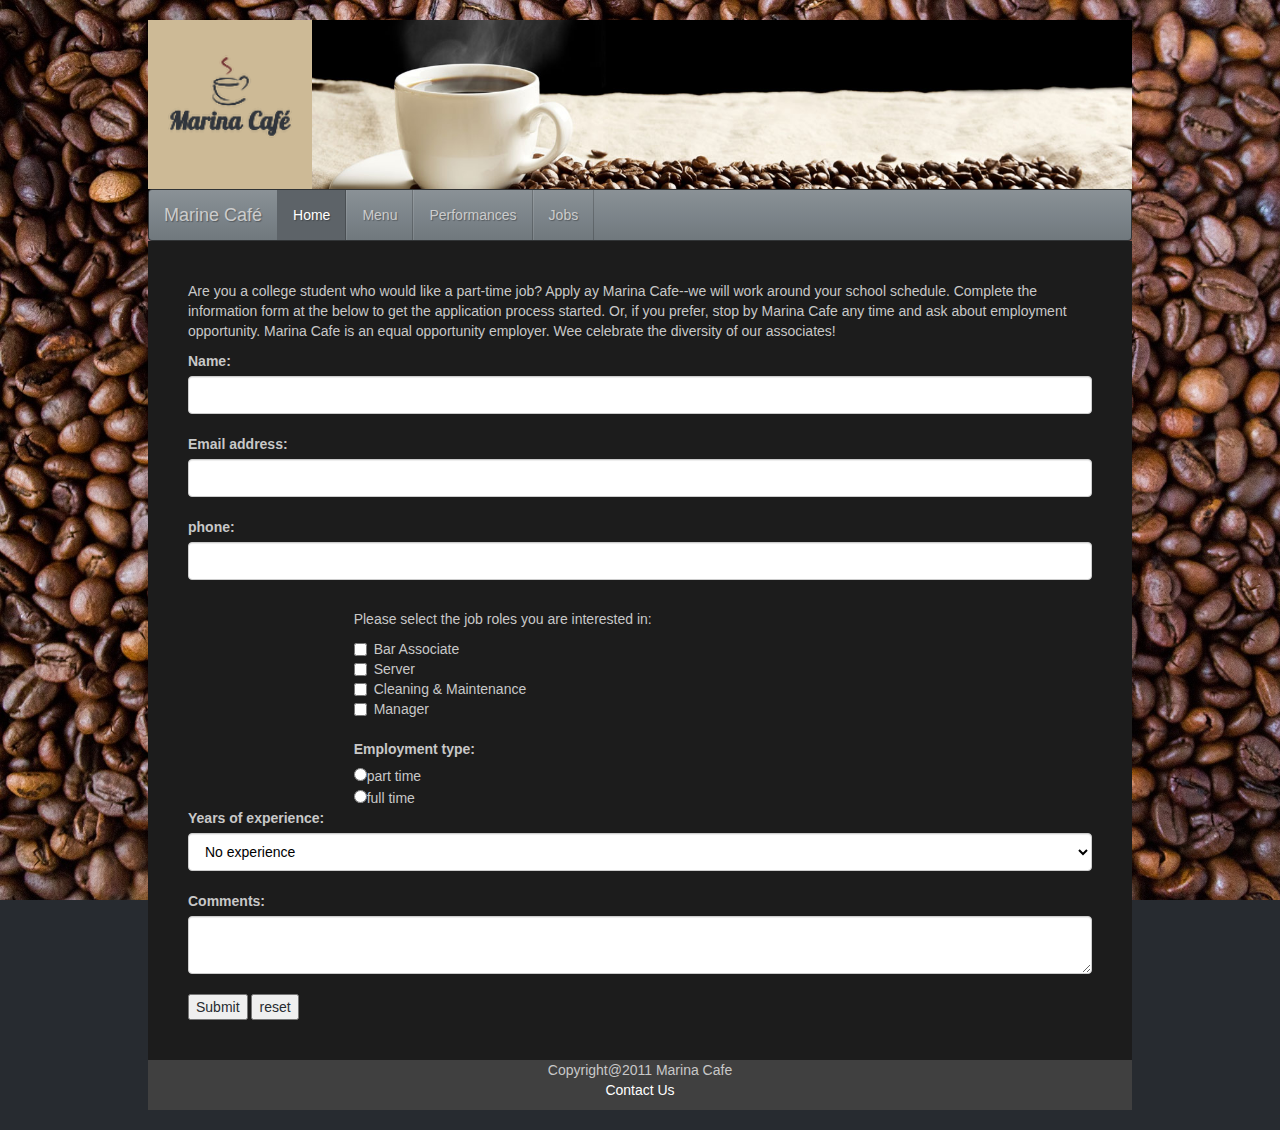
<file: job.html>
<!DOCTYPE html>
<html>
	<head>
		<title>Menu</title>
		<meta charset="UTF-8">
		<meta name="viewport" content="width=device-width, initial-scale=1">
		<link href="styles/bootstrap.min.css" rel="stylesheet" media="screen">
		<link rel="stylesheet" href="styles/slate/bootstrap.min.css">		
		<link href="styles/style.css" rel="stylesheet">
		<script src="js/jquery-2.1.3.min.js" type="text/javascript"></script>
		<script src="js/bootstrap.min.js" type="text/javascript"></script>		
	</head>
	<body>
	
        <header class="container containerSize">
            <div class="row bg-warning row1">
				<div class="col-xs-2 logo_div"><a href="index.html"><img src="images/logo.png" alt="logo" class="logo"/></a></div>
                <div class="hidden-xs col-xs-10 head-banner"><img src="images/1.jpg" alt="banner" class="imageSize"></div>
            </div>
            <div class="row">
            </div>
        </header>
		
		<nav class="navbar navbar-inverse containerSize">
			<div class="container-fluid">
				<div class="navbar-header">
					<button type="button" class="navbar-toggle" data-toggle="collapse" data-target="#myNavbar">
						<span class="icon-bar"></span>
						<span class="icon-bar"></span>
						<span class="icon-bar"></span>                        
					</button>
					<a class="navbar-brand" href="index.html">Marine Café</a>
				</div>
			<div class="collapse navbar-collapse" id="myNavbar">
			  <ul class="nav navbar-nav">
				<li class="active"><a href="index.html">Home</a></li>
					<li><a href="Menu.html">Menu</a></li>
					<li><a href="Performances.html">Performances</a></li>
					<li><a href="Jobs.html">Jobs</a></li>
				</ul>
			</div>
		  </div>
		</nav>
		
		<div class="container containerSize bg-info form-background">
			<p>Are you a college student who would like a part-time job? Apply ay Marina Cafe--we will work around your school schedule. Complete the information form at the below to get the application process started. Or, if you prefer, stop by Marina Cafe any time and ask about employment opportunity. Marina Cafe is an equal opportunity employer. Wee celebrate the diversity of our associates!</p>
			<form action="job_applications.php" method="get" class="form-horizontal"> 
			
				<label>Name:</label>
					<input type="text" class="form-control" id="Name" name="Name"/><br/>
				
				<label for="email">Email address:</label>
					<input type="email" class="form-control" id="email"/><br/>

				<label>phone:</label>
					<input type="tel" class="form-control" id="phone" name="phone"/><br/>
				

				<div class="col-sm-offset-2 col-sm-10">

					<div class="checkbox">
						<p>Please select the job roles you are interested in:</p>
						<label><input type="checkbox" id="bar_associate" name="bar_associate"> Bar Associate</label><br/>
						<label><input type="checkbox" id="server" name="server">Server</label><br/>
						<label><input type="checkbox" id="cleaning_maintenance" name="cleaning_maintenance">Cleaning & Maintenance</label><br/>
						<label><input type="checkbox" id="manager" name="manager">Manager</label>
					</div>
				</div>
				<div class="col-sm-offset-2 col-sm-10" >
					<label><br/>Employment type:</label><br/>
						<input type="radio" id="part_time" name="employment_type">part time<br/>
						<input type="radio" id="full_time" name="employment_type">full time
				</div>
				
				<label>Years of experience:</label>					
					<select id="years_of_experience"  class="dropdown-color form-control" name="years_of_experience">
						<option>No experience</option>
						<option>Less than 1 year</option>
						<option>More than 1 year</option>
					</select><br/>
				
				<label>Comments:</label>			
						<textarea name="comments" class="form-control" id="comments"></textarea><br/>
						
				<input type="submit" value="Submit" id="submit"/>
				<input type="reset" value="reset" id="reset"/>
			</form>			
		</div>
		
		<footer class="container containerSize">
			<div class="row bg-warning row1 footer">
				<div class="col-xs-12 discription">
					<p>Copyright@2011 Marina Cafe
					<br><a href='ma&#105;lto&#58;m%&#54;1&#114;i&#110;a%4&#48;%6D&#37;6&#49;ri%&#54;Eac%&#54;1&#102;&#37;65%&#50;E%6&#51;%6Fm'>Contact Us</a>
					</p>
				</div>
			</div>
			<div class="row">
			</div>
		</footer>
		
	</body>
</html>
</file>
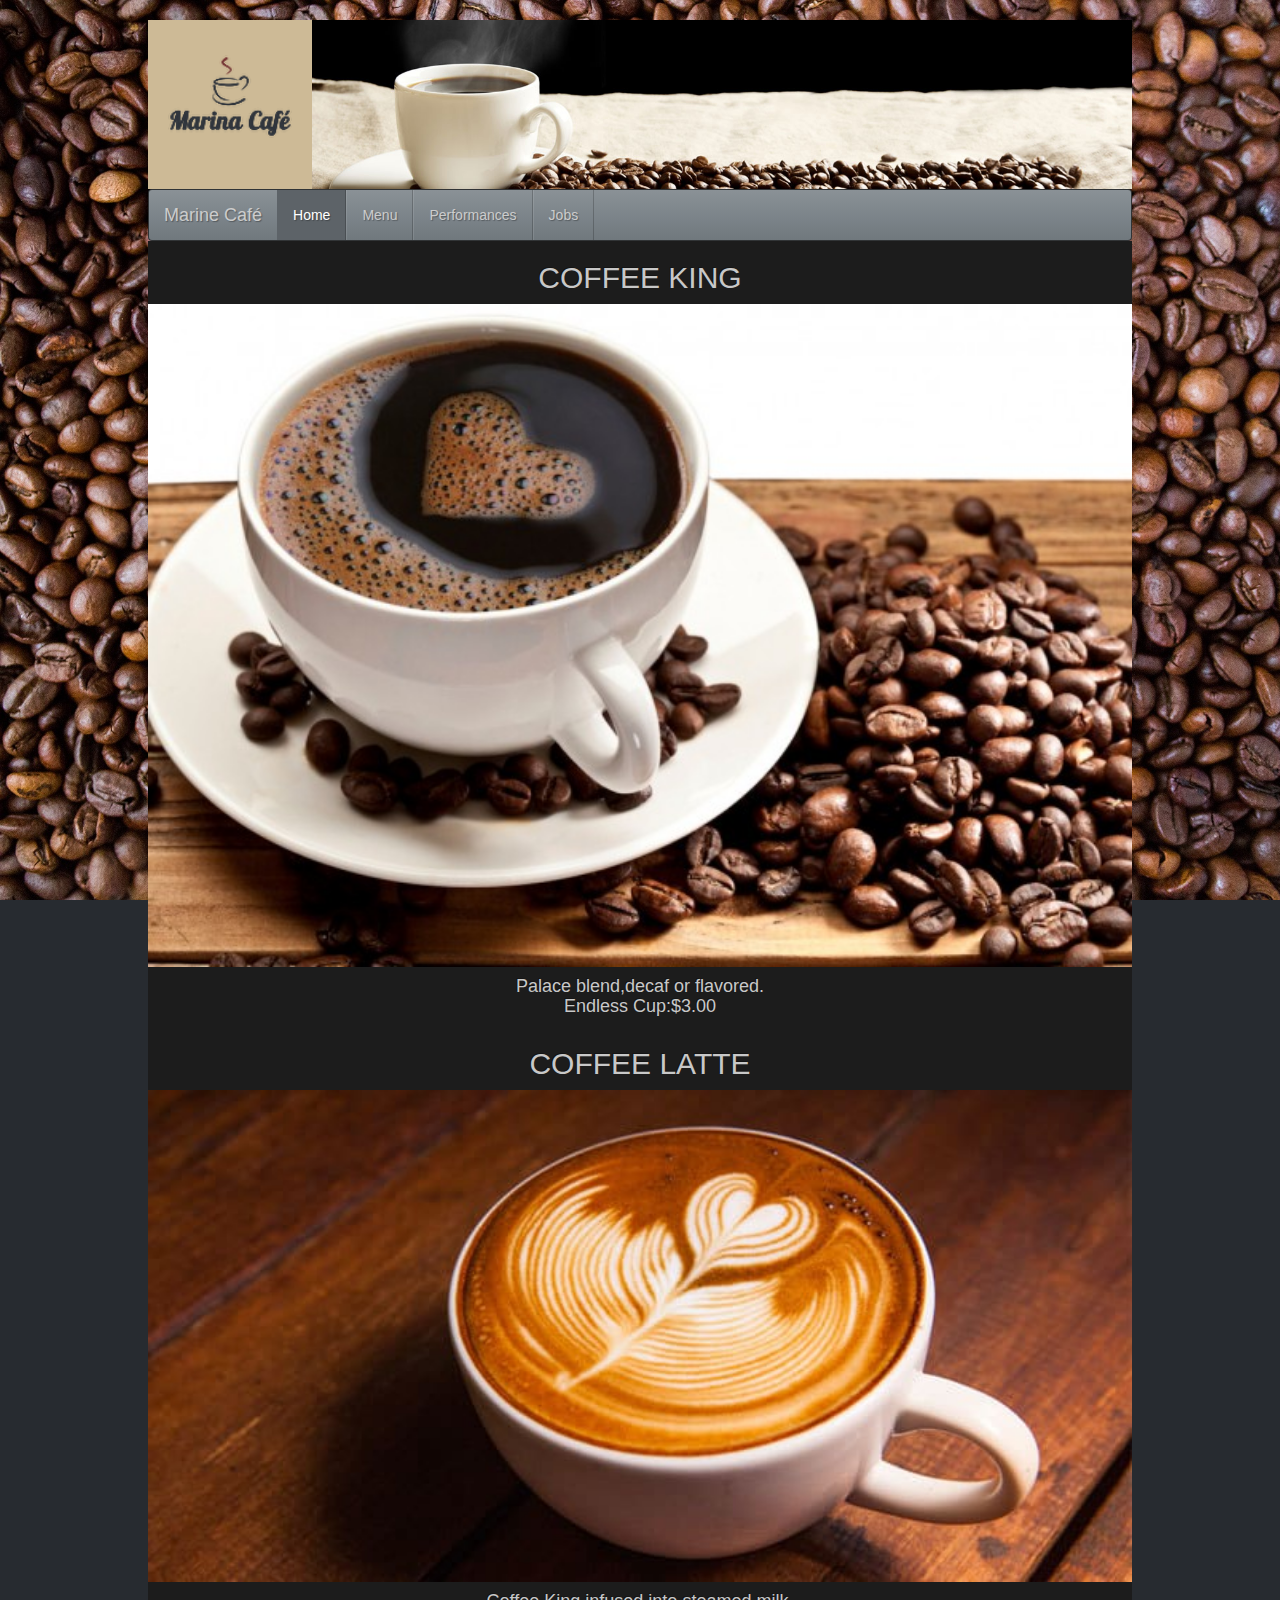
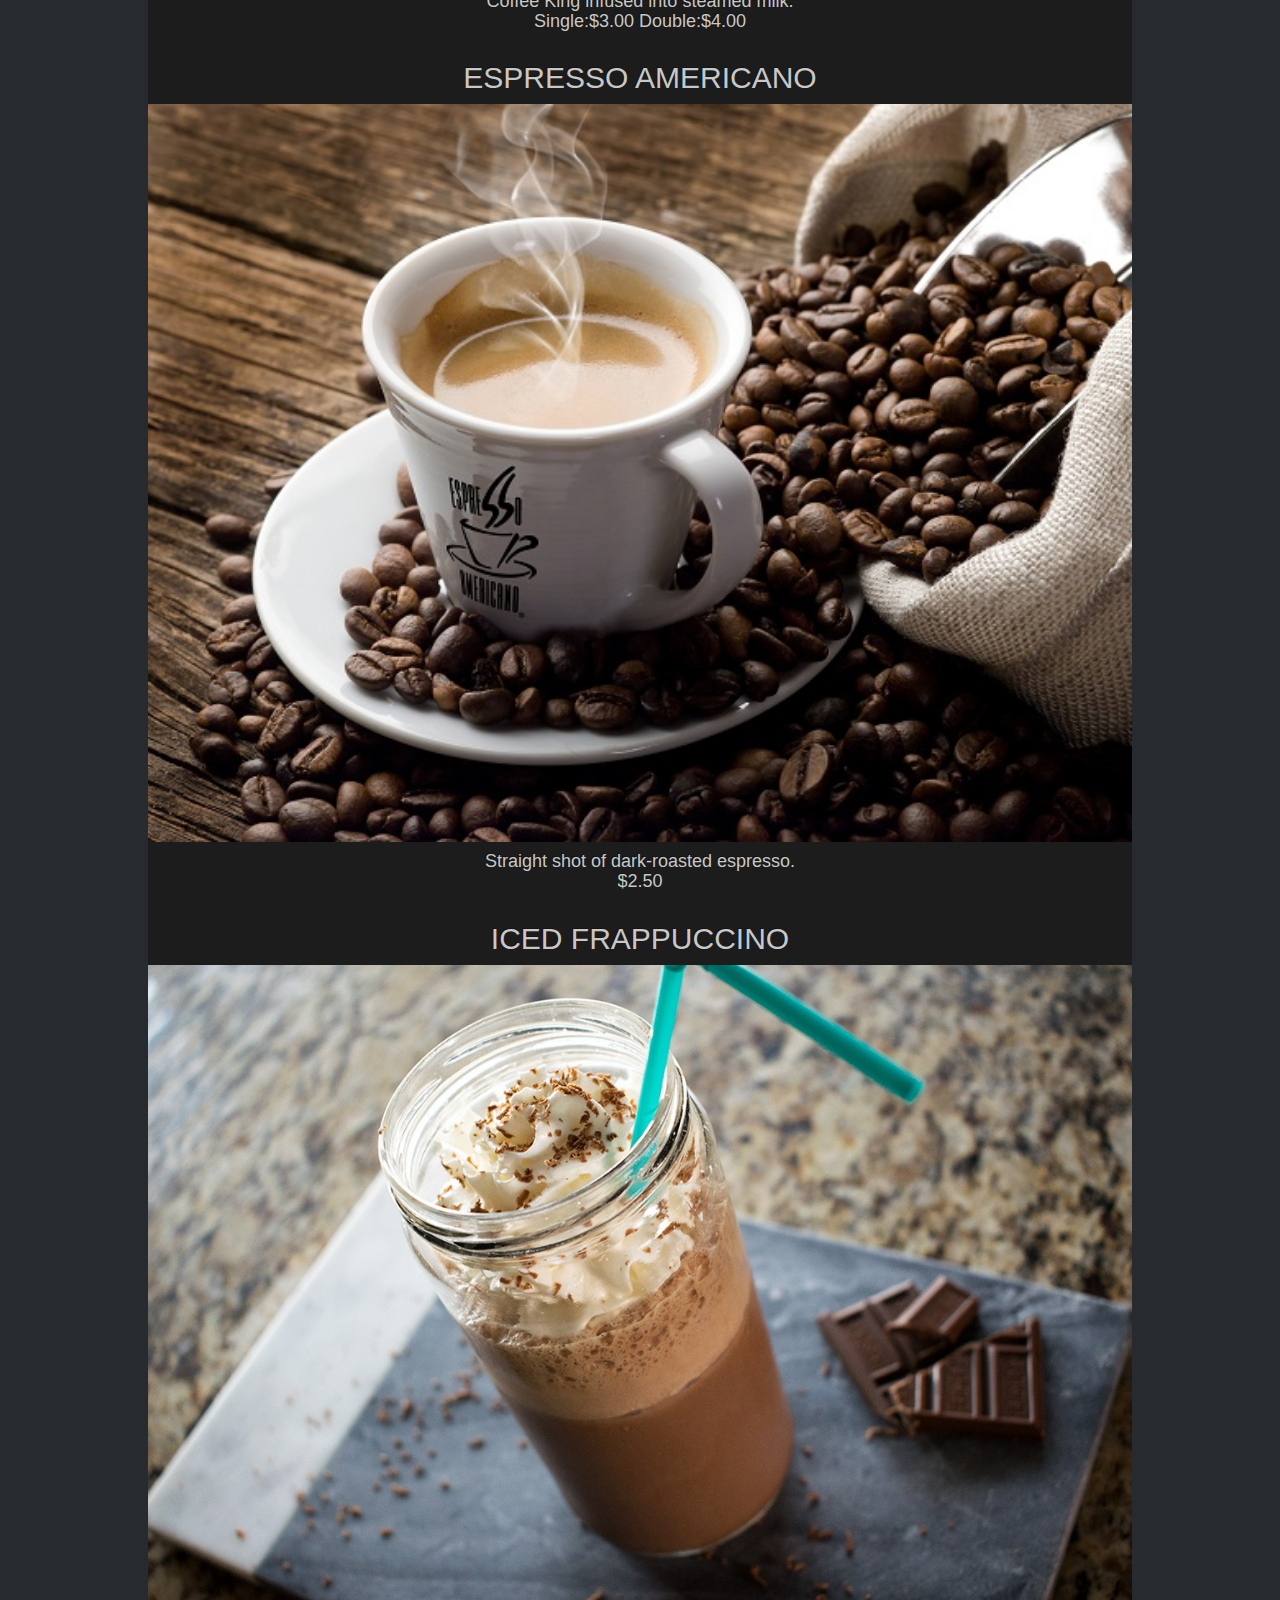
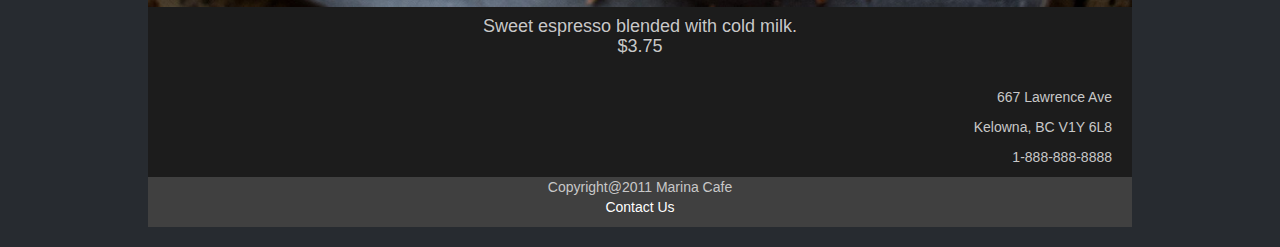
<file: menu.html>
<!DOCTYPE html>
<html>
	<head>
		<title>Menu</title>
		<meta charset="UTF-8">
		<meta name="viewport" content="width=device-width, initial-scale=1">
		<link href="styles/bootstrap.min.css" rel="stylesheet" media="screen">
		<link rel="stylesheet" href="styles/slate/bootstrap.min.css">		
		<link href="styles/style.css" rel="stylesheet">
		<script src="js/jquery-2.1.3.min.js" type="text/javascript"></script>
		<script src="js/bootstrap.min.js" type="text/javascript"></script>		
	</head>
	<body>
	
        <header class="container containerSize">
            <div class="row bg-warning row1">
				<div class="col-xs-2 logo_div"><a href="index.html"><img src="images/logo.png" alt="logo" class="logo"/></a></div>
                <div class="hidden-xs col-xs-10 head-banner"><img src="images/1.jpg" alt="banner" class="imageSize"></div>
            </div>
            <div class="row">
            </div>
        </header>
		
		<nav class="navbar navbar-inverse containerSize">
			<div class="container-fluid">
				<div class="navbar-header">
					<button type="button" class="navbar-toggle" data-toggle="collapse" data-target="#myNavbar">
						<span class="icon-bar"></span>
						<span class="icon-bar"></span>
						<span class="icon-bar"></span>                        
					</button>
					<a class="navbar-brand" href="index.html">Marine Café</a>
				</div>
			<div class="collapse navbar-collapse" id="myNavbar">
			  <ul class="nav navbar-nav">
				<li class="active"><a href="index.html">Home</a></li>
					<li><a href="Menu.html">Menu</a></li>
					<li><a href="Performances.html">Performances</a></li>
					<li><a href="Jobs.html">Jobs</a></li>
				</ul>
			</div>
		  </div>
		</nav>
		
		<div class="container containerSize">
            <div class="row bg-info row1">
				<div class="col-lg-12 banner discription"><h2>COFFEE KING</h2></div>
                <div class="col-lg-12 banner discription">
					<img src="images/coffee_king.jpg" alt="coffee_king" class="imageSize">		
				</div>
				<div class="col-lg-12 banner discription"><h4>Palace blend,decaf or flavored.<br/>Endless Cup:$3.00</h4></div>
				<div class="col-lg-12 banner discription"><h2>COFFEE LATTE</h2></div>
				<div class="col-lg-12 banner discription">
					<img src="images/cafe_latte1.jpg" alt="cafe_latte1" class="imageSize">		
				</div>
				<div class="col-lg-12 banner discription"><h4>Coffee King infused into steamed milk.<br/>Single:$3.00 Double:$4.00</h4></div>
				<div class="col-lg-12 banner discription"><h2>ESPRESSO AMERICANO</h2></div>
				<div class="col-lg-12 banner discription">
					<img src="images/espresso_americano.jpg" alt="espresso_americano" class="imageSize">		
				</div>
				<div class="col-lg-12 banner discription"><h4>Straight shot of dark-roasted espresso.<br/>$2.50 </h4></div>				
				<div class="col-lg-12 banner discription"><h2>ICED FRAPPUCCINO</h2></div>
				<div class="col-lg-12 banner discription">
					<img src="images/iced_frappuccino.jpg" alt="iced_frappuccino" class="imageSize">		
				</div>
				<div class="col-lg-12 banner discription"><h4>Sweet espresso blended with cold milk.<br/>$3.75 </h4></div>					
				<div class="col-lg-12 banner discription">
					<p class="address"><br/>667 Lawrence Ave</p>
					<p class="address">Kelowna, BC V1Y 6L8</p>
					<p class="address">1-888-888-8888</p>
				</div>
			</div>
		</div>
		
		<footer class="container containerSize">
			<div class="row bg-warning row1 footer">
				<div class="col-xs-12 discription">
					<p>Copyright@2011 Marina Cafe
					<br><a href='ma&#105;lto&#58;m%&#54;1&#114;i&#110;a%4&#48;%6D&#37;6&#49;ri%&#54;Eac%&#54;1&#102;&#37;65%&#50;E%6&#51;%6Fm'>Contact Us</a>
					</p>
				</div>
			</div>
			<div class="row">
			</div>
		</footer>
		
	</body>
</html>
</file>
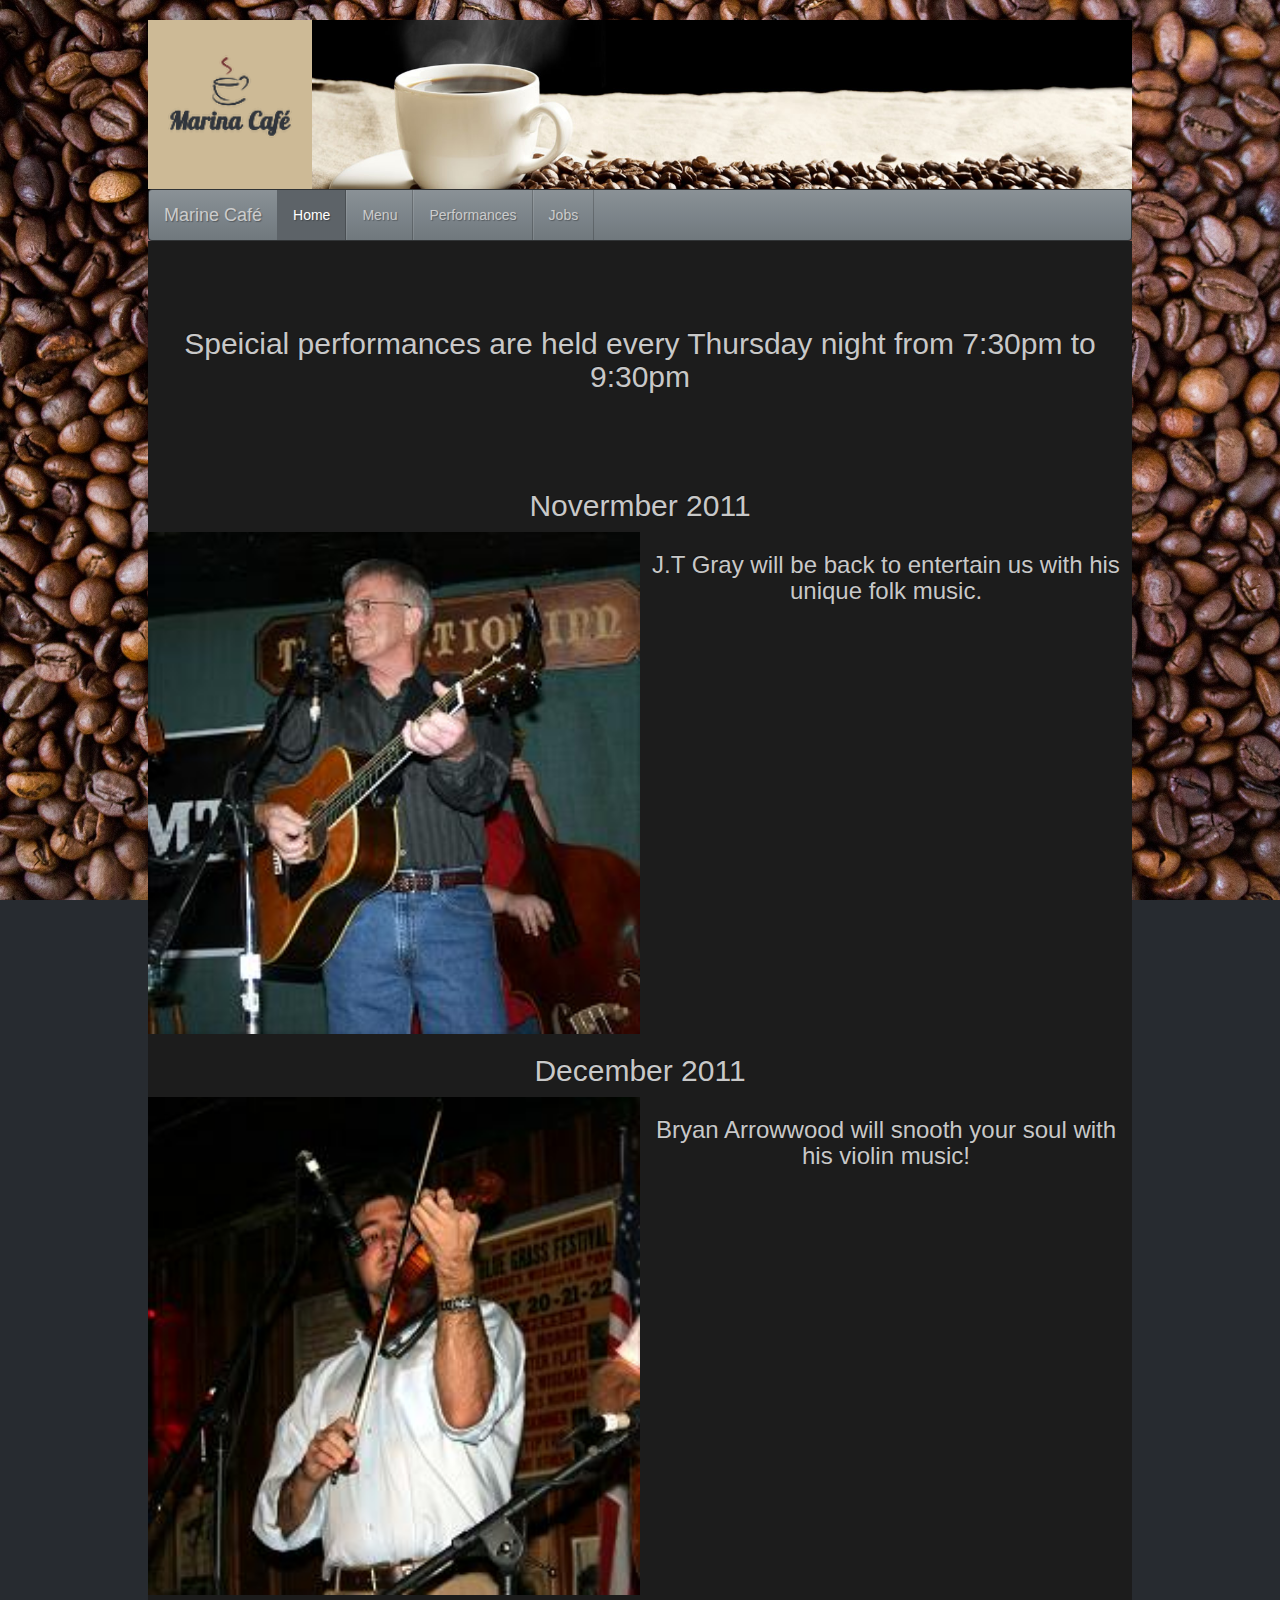
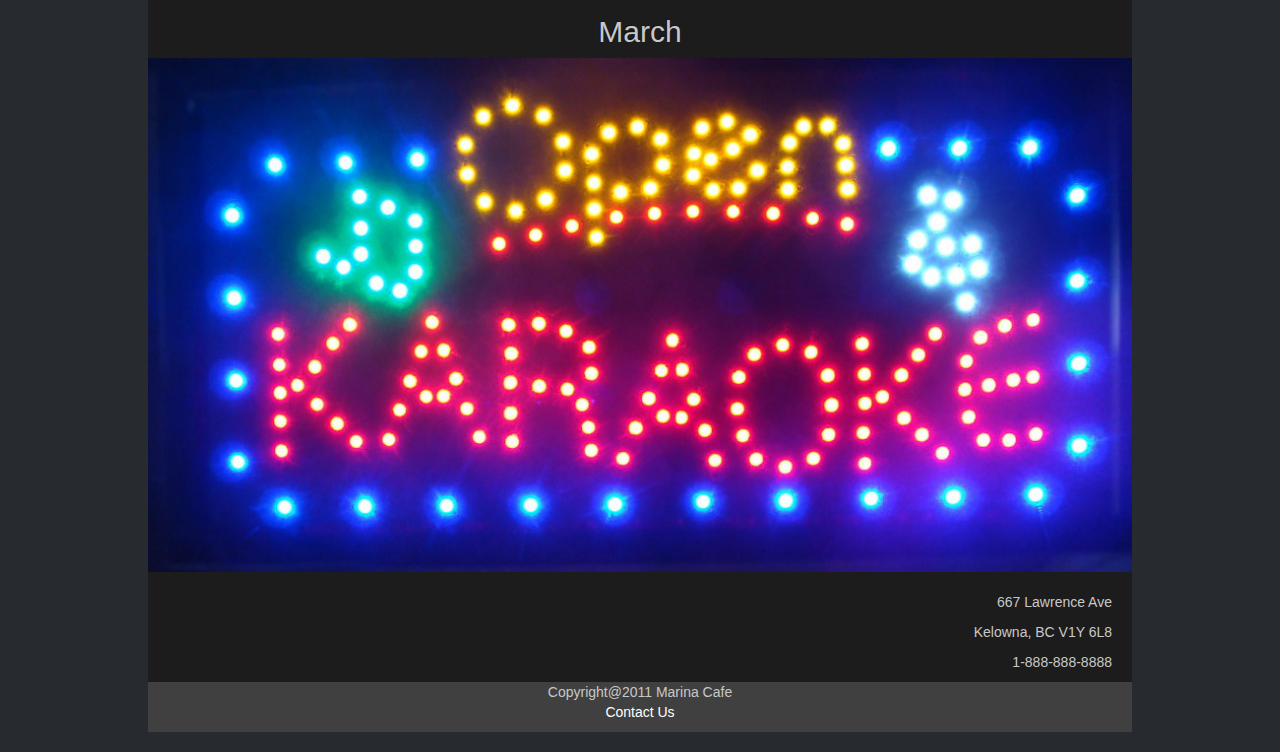
<file: Performances.html>
<!DOCTYPE html>
<html>
	<head>
		<title>Performances</title>
		<meta charset="UTF-8">
		<meta name="viewport" content="width=device-width, initial-scale=1">
		<link href="styles/bootstrap.min.css" rel="stylesheet" media="screen">
		<link rel="stylesheet" href="styles/slate/bootstrap.min.css">		
		<link href="styles/style.css" rel="stylesheet">
		<script src="js/jquery-2.1.3.min.js" type="text/javascript"></script>
		<script src="js/bootstrap.min.js" type="text/javascript"></script>		
	</head>
	<body>
	
        <header class="container containerSize">
            <div class="row bg-warning row1">
				<div class="col-xs-2 logo_div"><a href="index.html"><img src="images/logo.png" alt="logo" class="logo"/></a></div>
                <div class="hidden-xs col-xs-10 head-banner"><img src="images/1.jpg" alt="banner" class="imageSize"></div>
            </div>
            <div class="row">
            </div>
        </header>
		
		<nav class="navbar navbar-inverse containerSize">
			<div class="container-fluid">
				<div class="navbar-header">
					<button type="button" class="navbar-toggle" data-toggle="collapse" data-target="#myNavbar">
						<span class="icon-bar"></span>
						<span class="icon-bar"></span>
						<span class="icon-bar"></span>                        
					</button>
					<a class="navbar-brand" href="index.html">Marine Café</a>
				</div>
			<div class="collapse navbar-collapse" id="myNavbar">
			  <ul class="nav navbar-nav">
				<li class="active"><a href="index.html">Home</a></li>
					<li><a href="Menu.html">Menu</a></li>
					<li><a href="Performances.html">Performances</a></li>
					<li><a href="Jobs.html">Jobs</a></li>
				</ul>
			</div>
		  </div>
		</nav>
		
		<div class="container containerSize">
            <div class="row bg-info row1">
                <div class="col-md-12 banner discription">
					<h2><br/><br/>Speicial performances are held every Thursday night from 7:30pm to 9:30pm<br/><br/><br/></h2>
				</div>
				<div class="col-md-12 banner discription">
					<div class="col-md-12 banner discription">
						<h2>Novermber 2011</h2>
					</div>
					<div class="col-md-6 banner discription">
						<img src="images/JTGray.jpg" alt="JTGray" class="imageSize">
					</div>
					<div class="col-md-6 banner discription">
						<h3>J.T Gray will be back to entertain us with his unique folk music.</h3>
					</div>
				</div>
				<div class="col-md-12 banner discription">
					<div class="col-md-12 banner discription">
						<h2>December 2011</h2>
					</div>
					<div class="col-md-6 banner discription">
						<img src="images/BrianArrowwood.jpg" alt="BrianArrowwood" class="imageSize">
					</div>
					<div class="col-md-6 banner discription">
						<h3>Bryan Arrowwood will snooth your soul with his violin music!</h3>
					</div>
				</div>
				<div class="col-md-12 banner discription">
					<div class="col-md-12 banner discription">
						<h2>March</h2>
					</div>
					<div class="col-md-12 banner discription">
						<img src="images/karaoke.jpg" alt="karaoke" class="imageSize">
					</div>
					<div class="col-lg-12 banner discription">
					<p class="address"><br/>667 Lawrence Ave</p>
					<p class="address">Kelowna, BC V1Y 6L8</p>
					<p class="address">1-888-888-8888</p>
				</div>
				</div>
			</div>
		</div>
		
		<footer class="container containerSize">
			<div class="row bg-warning row1 footer">
				<div class="col-xs-12 discription">
					<p>Copyright@2011 Marina Cafe
					<br><a href='ma&#105;lto&#58;m%&#54;1&#114;i&#110;a%4&#48;%6D&#37;6&#49;ri%&#54;Eac%&#54;1&#102;&#37;65%&#50;E%6&#51;%6Fm'>Contact Us</a>
					</p>
				</div>
			</div>
			<div class="row">
			</div>
		</footer>
		
	</body>
</html>
</file>
<file: styles/style.css>
body{
	background-image:url(../images/bg.jpg);
	background-size:cover;
	background-repeat:no-repeat; 
	background-attachment:fixed;
	padding:20px;
	margin:auto;
	width:80%
}
.imageSize{
	width:100%;
}
.row1{
	margin:0px;
	padding:0px;
}
.containerSize{
	width:100%;
	margin:0px;
	padding:0px;
}	
.logo{
	width:100%;
	text-align:center;
	margin-top: 15px;
}

@media (max-width: 800px) {
  .logo {
    width: 80px;
  }
}

.bg-warning{
	background-color:#CDBA96;
}
.logo_div{
	padding:20px;
}
.head-banner{
	padding:0px;
}
.banner{
	padding:0px;
}
.bg-info{
	background-color:#1C1C1C;
}
.discription{
	text-align:center;
}

.row2{
	background-color:#CDAA7D;
	margin:0px;
	padding:0px;
}

.images{
	width:100%;
	text-align:left;
}

.footer{
	background-color:#404040;
}


.text{
	font-family: "Times New Roman", Georgia, Serif;
	font-size:80%;
}
.back-color{
	background-color:#1C1C1C;
	padding:40px;
}
	
.bannerContent{
	text-align:left;
}
.address{
	text-align:right;
	margin-right: 20px;
}
.dropdown-color{
	color:#000000;
}
.form-background{
	padding:40px;	
}
</file>
